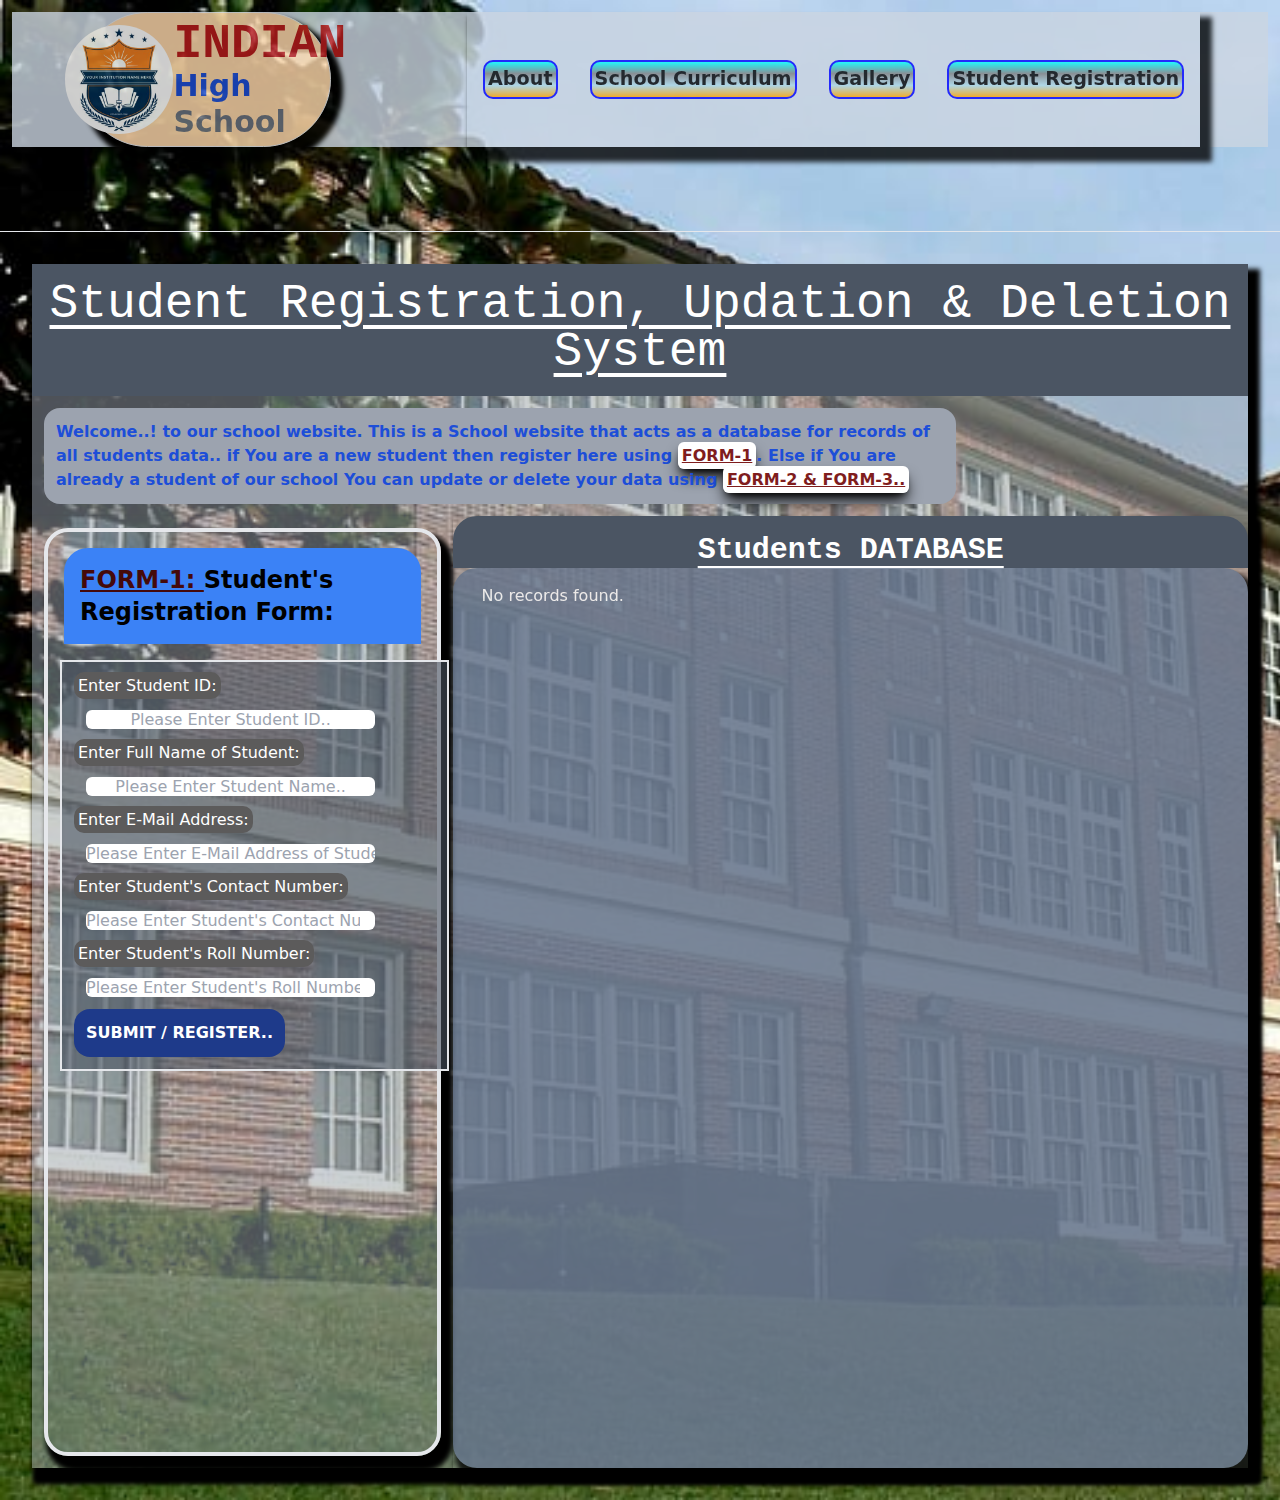
<file: index.html>
<!DOCTYPE html>
<html lang="en" class=>
<head>
    <meta charset="UTF-8">
    <meta name="viewport" content="width=device-width, initial-scale=1.0">
    <title>Student Registration Form</title>
    <link rel="stylesheet" href="Reg_Sys_Tailwind_Output.css">
    <link rel="stylesheet" href="additional.css">
    
</head>
<body class="">
    
    <nav class="sticky top-0 m-3 flex justify-around bg-slate-300 opacity-80 h-[15vh]">
        <section class="bg-orange-200 opacity-100 flex justify-center items-center w-1/5 p-4 border rounded-full ">
            <img src="35b1f31461c3a83ab53c5ee465fae2ce.jpg" alt="" class="w-1/2 rounded-full">
            <h1><span class="text-red-700 font-semibold text-5xl font-mono">INDIAN</span><br><span class="text-blue-700 font-semibold text-3xl">High</span><span class="font-semibold text-3xl text-gray-500"> School</span></h1>
        </section>
        <section id="nav2" class="flex justify-between items-center">
            <button class="m-4">About</button>
            <button class="m-4">School Curriculum</button>
            <button class="m-4">Gallery</button>
            <button class="m-4 animate-pulse">Student Registration</button>
            
        </section>
    </nav><br>
    <br><br><hr>

   


    <section class="bg-gray-400 bg-opacity-50 m-8">
        <h1 class="text-center pt-4 pb-5 bg-gray-600 opacit h-1/6 font-mono text-5xl text-white underline underline-offset-8">Student Registration, Updation & Deletion System </h1>
        <p class="p-3 m-3 w-3/4 bg-gray-400 rounded-2xl   text-blue-700 font-semibold">
            Welcome..! to our school website. This is a School website that
            acts as a database for records of all students data..
            if You are a new student then register here using <span class=" bg-white text-red-900 rounded-md border-1 p-1 underline shadow-lg inset-5 shadow-black">FORM-1</span>.
            Else if You are already a student of our school You can update or delete 
            your data using <span class=" bg-white text-red-900 rounded-md border-1 p-1 underline shadow-lg inset-5 shadow-black">FORM-2 & FORM-3..</span>
        </p>
        <section class="flex justify-center w-full ">
            <section class="w-1/3  border-4 rounded-3xl m-3 ">
                <h2 class="text-centre font-extrabold p-4 m-4 rounded-t-3xl bg-blue-500 text-2xl"><span class="text-red-950 underline"> FORM-1: </span>Student's Registration Form:</h2>
                <form action="" class="shadow-inner border-2 flex-col m-3 p-3 bg-opacity-60 bg-gray-600 w-full">
                    <label for="sid">Enter Student ID:</label>
                    <input type="text" id="sid" class=" m-3 rounded-md w-4/5" placeholder="Please Enter Student ID.."><br>
                    <label for="name1">Enter Full Name of Student: </label>
                    <input type="text" id="name1" class="m-3 rounded-md w-4/5" placeholder="Please Enter Student Name.."><br>
                    <label for="mail">Enter E-Mail Address:</label>
                    <input type="email" id="mail" class="m-3 rounded-md w-4/5" placeholder="Please Enter E-Mail Address of Student."><br>
                    <label for="contact">Enter Student's Contact Number:</label>
                    <input type="number" id="contact" class="m-3 rounded-md w-4/5" placeholder="Please Enter Student's Contact Number.."><br>
                    <label for="roll">Enter Student's Roll Number:</label>
                    <input type="number" id="roll" class="m-3 rounded-md w-4/5" placeholder="Please Enter Student's Roll Number.."><br>
                    
                    <button id="add" type="submit" name="buttontoadd" class="hover:bg-green-800 hover:underline active:bg-red-500 border-3 font-bold bg-blue-900 text-white p-3 rounded-2xl">SUBMIT / REGISTER..</button>
                </form>
            </section>
            <section class="w-2/3">
                <h1 class="text-center pt-4  bg-gray-600 opacit h-fit font-mono text-3xl font-extrabold text-white underline underline-offset-8 rounded-t-3xl">Students DATABASE</h1>
                <section id="database" class="grid grid-cols-4 grid-rows-3 w-full flex-wrap relative bg-slate-500 h-[100vh] opacity-80  rounded-3xl"> 
                    
                </section>
            </section>
        </section>
    

   
        <script src="index.js"></script>
</body>
</html>
</file>
<file: additional.css>
body{
    background-image: url("building-education-florida-photos.jpg");
    background-repeat: no-repeat;
    background-size:cover;
    background-color:wheat ;
    
    
}
html{
    scroll-behavior: smooth;
}
#nav2{
    button{
        padding: 3px;
        border-radius: 10px;
        border: 2px solid blue;
        font-size: larger;
        background:linear-gradient(cyan,gray,lightblue,orange);
        font-weight: bolder;
        
    }
    
    
}
#nav2 button:hover{
    
    scale: 125%;
    transition-duration: 700ms;
    text-decoration: underline;
}
label{
    color: white;
    text-align: center;
    background-color: rgb(92, 91, 91);
    padding: 4px;
    border-radius: 10px;
    
}
input{
    text-align: center;
    height: 100%;
}
section{
    box-shadow: 7px 10px 5px 5px black;
}

#studentCard{
    background-color: wheat;
    opacity: 100;

    
}
</file>
